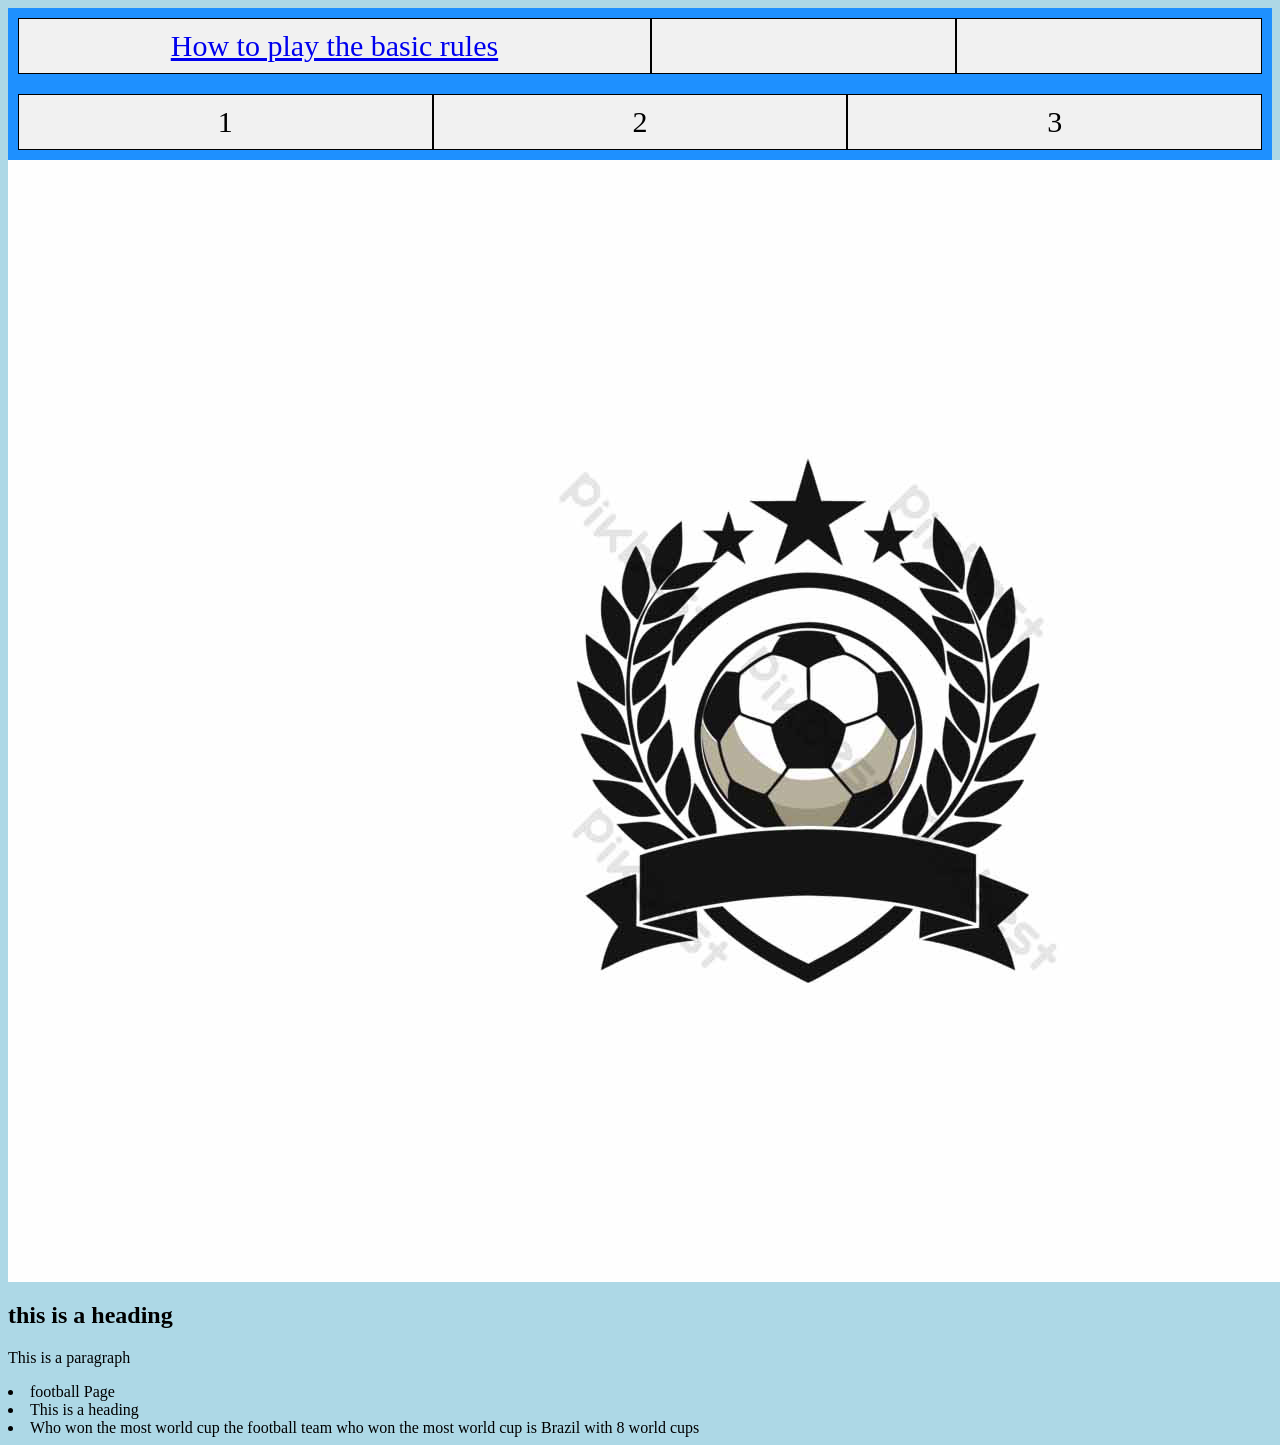
<file: index.html>
<html>
</head><!DOCTYPE html>
 
<head> 
 <style>  
 body {
  background-color: lightblue;
}  
 </style> 






<div class="container">
  <div><a href="2page.html"> How to play the basic rules </a></div>
  <div><a href="">  </a></div>
  <div><a href="">  </a></div>  
</div>

<html>
<head>
<style>
.container {
  display: grid;
  grid-template-columns: auto auto auto;
  background-color: dodgerblue;
  padding: 10px;
}
.container div {
  background-color: #f1f1f1;
  border: 1px solid black;
  padding: 10px;
  font-size: 30px;
  text-align: center;
}
</style>
</head>
<body>

<div class="container">
  <div>1</div>
  <div>2</div>
  <div>3</div>
 
</div>

</body>
</html>











<title> Page Title</title>
<img src="soccer ball.jpg" alt="soccer ball">   



<body>
<h2>this is a heading</h2>
<p>This is a paragraph</p>


<li>football Page</li>
<li>This is a heading</li> 
<li> Who won the most world cup the football team who won the most world cup is Brazil with 8 world cups 
</li>



</body>
</html>
</file>
